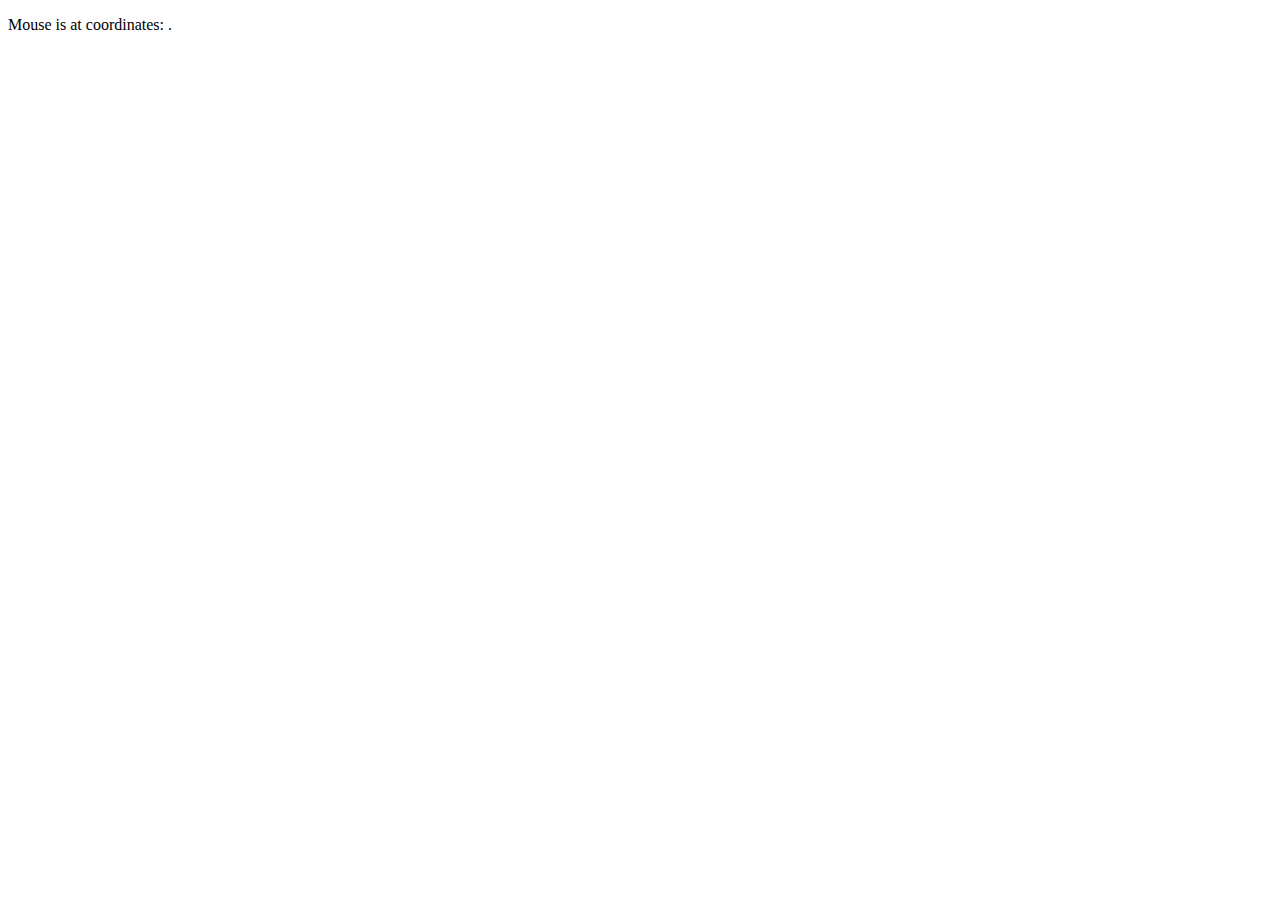
<file: events.html>
<!DOCTYPE html>
<html>
<head>
<script src="https://ajax.googleapis.com/ajax/libs/jquery/3.6.3/jquery.min.js"></script>
<script>
$(document).ready(function(){
  $(document).mousemove(function(event){
    $("span").text(event.pageX + ", " + event.pageY);
  });
});
</script>
</head>
<body>

<p>Mouse is at coordinates: <span></span>.</p>

</body>
</html>
</file>
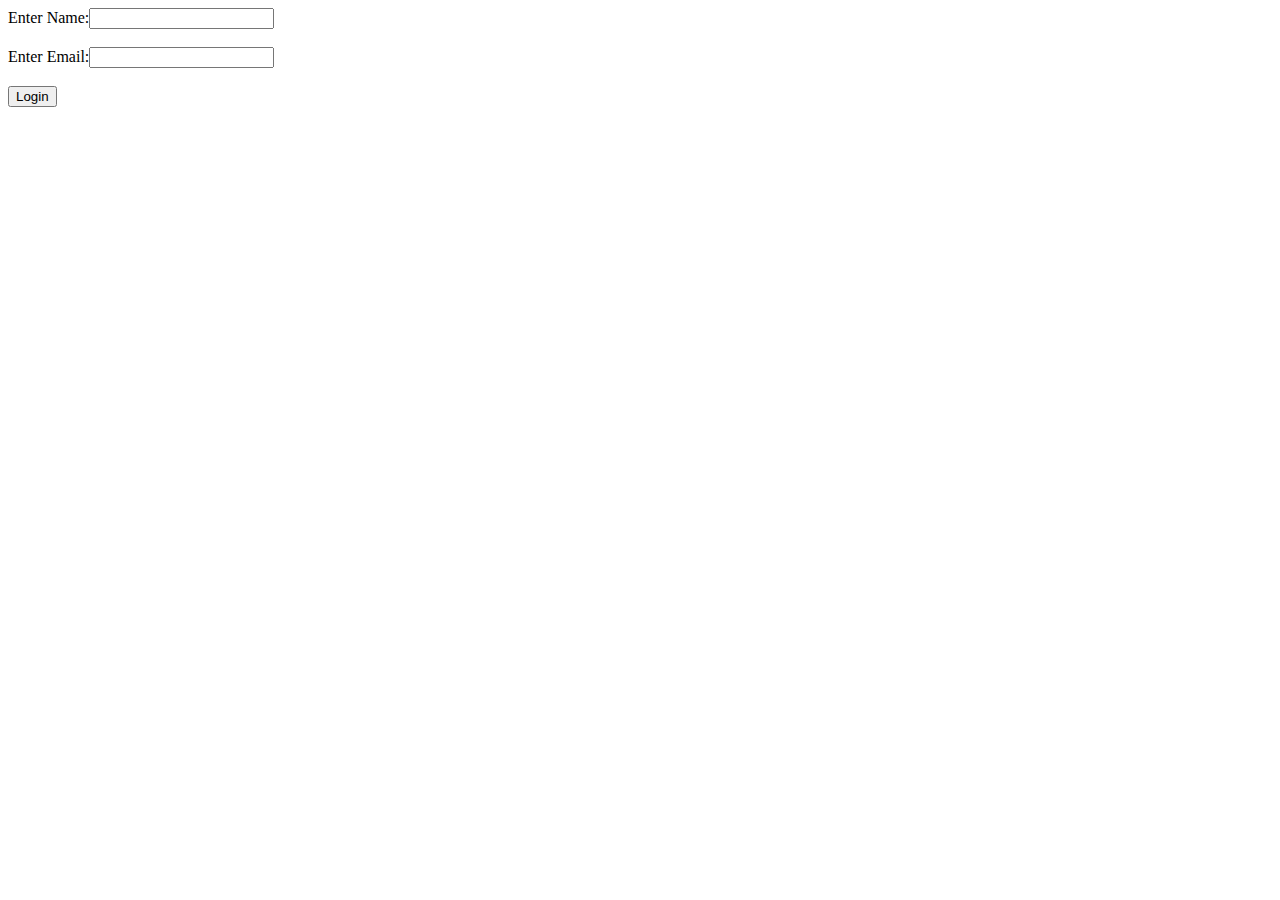
<file: get.html>
<html>
   
    <body>
        
        <form action="http://localhost:8000/login" method="get">
            Enter Name:<input type="text" name="username" value=""><br><br>
            Enter Email:<input type="text" name="email" value=""><br><br>
            <input type="submit" name="login" value="Login"/>
        </form>
    </body>
</html>
</file>
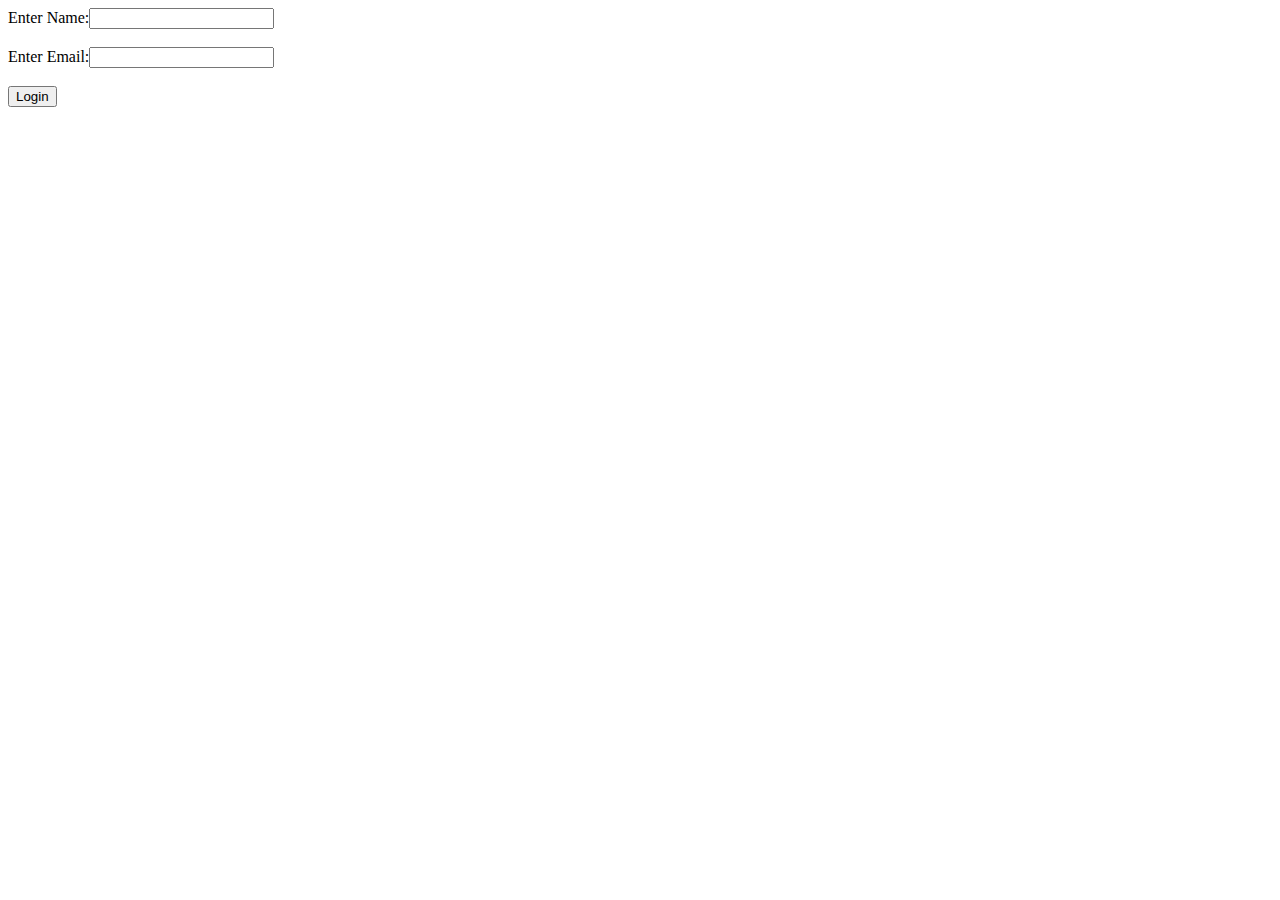
<file: post.html>
<html>
    <head>
        <title>

        </title>
    </head>
    <body>
        
        <form action="http://localhost:7777/login" method="post">
            Enter Name:<input type="text" name="username" value=""><br><br>
            Enter Email:<input type="text" name="email" value=""><br><br>
            <input type="submit" name="login" value="Login"/>
        </form>
    </body>
</html>
</file>
